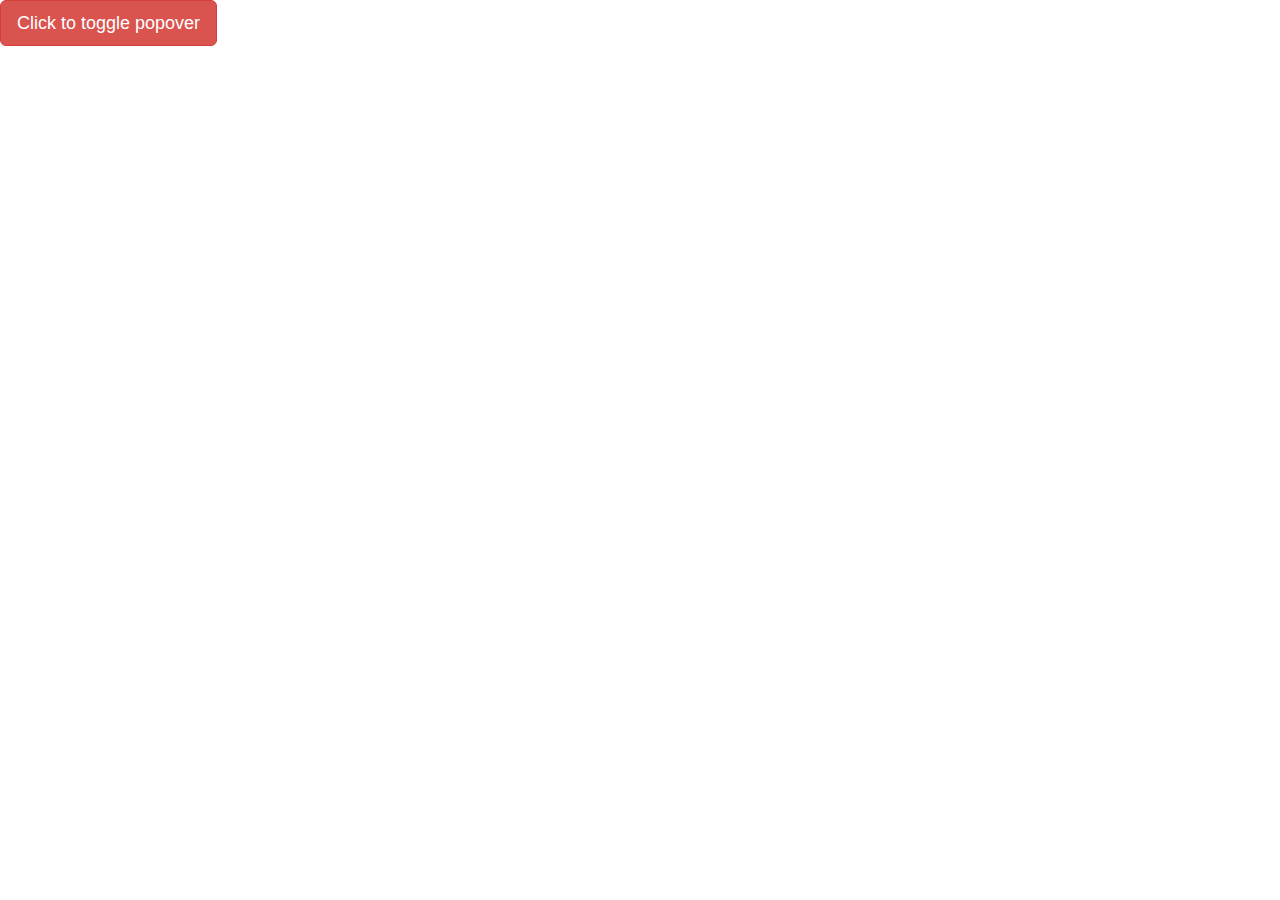
<file: test.html>
<!DOCTYPE html>
<html lang="en">
<head>
    <meta charset="UTF-8">
    <script>
        $("[data-toggle=popover]").popover();
    </script>
</head>
<body>
<link href="//maxcdn.bootstrapcdn.com/bootstrap/3.2.0/css/bootstrap.min.css" rel="stylesheet"/>

<script src="https://ajax.googleapis.com/ajax/libs/jquery/1.11.1/jquery.min.js"></script>
<script src="//maxcdn.bootstrapcdn.com/bootstrap/3.2.0/js/bootstrap.min.js"></script>


<button type="button" class="btn btn-lg btn-danger"
        data-toggle="popover" title="Popover title"
        data-content="And here's some amazing content. It's very engaging. Right?">
    Click to toggle popover
</button>
</body>
</html>
</file>
